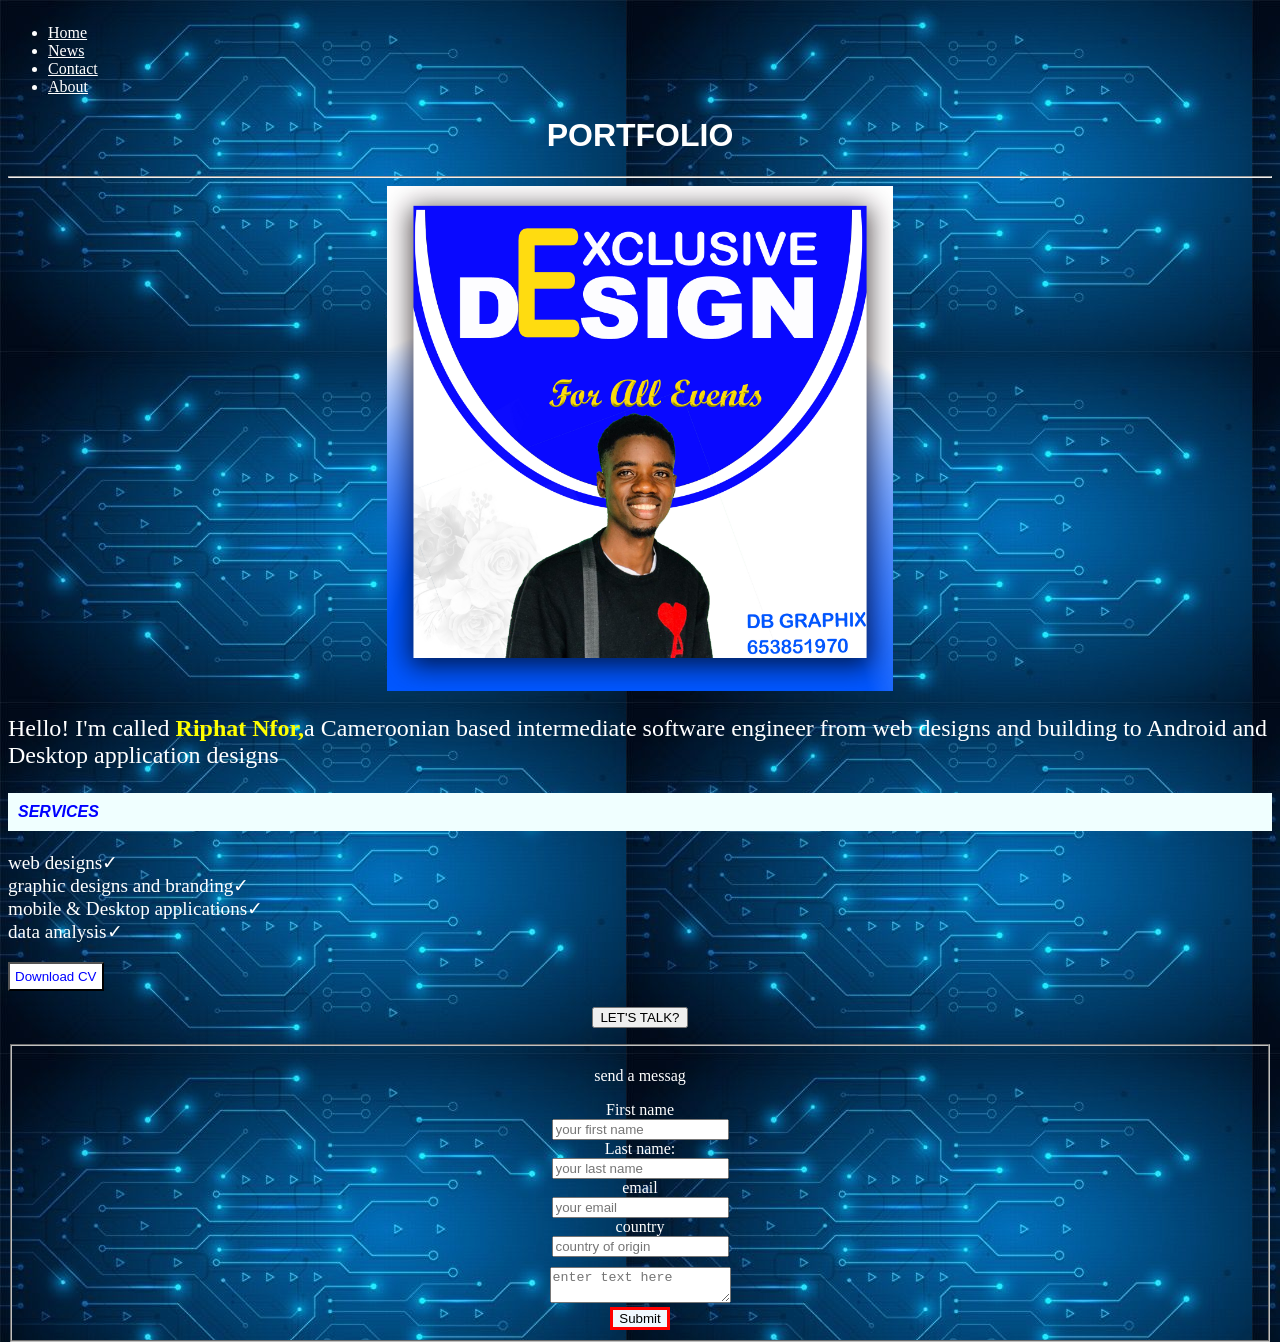
<file: index.html>
<!DOCTYPE html>
<html lang="en">
<head>
  <meta charset="UTF-8">
  <meta http-equiv="X-UA-Compatible" content="IE=edge">
  <meta name="viewport" content="width=device-width, initial-scale=1.0">
  <link rel="stylesheet" href="mystylesheet.css">
  <title>my portfolio</title>
</head>
<body>
            <ul  class="navigation">
           <li><a href="default.asp" class="nav-1">Home</a></li>
          <li><a href="C:\Users\ripha\Desktop\My Project\Website\news.html" class="nav-1">News</a></li>
        <li><a href="C:\Users\ripha\Desktop\My Project\Website\contact.html" class="nav-1">Contact</a></li>
      <li><a href="C:\Users\ripha\Desktop\My Project\Website\image\cv copy.jpg" class="nav-1">About</a></li>
    </ul>

    <center><h1 class="h1">PORTFOLIO</h1></center> 
    <hr>
     <center><img src="./image/flyer.jpg" class="image"></center> 
      <p class="for-color">Hello! I'm called <b style="color: yellow;">Riphat Nfor,</b>a Cameroonian based intermediate software engineer
        from web designs and building to Android and Desktop application designs</p>
         <p class="service">SERVICES</p>
          <p class="serv">web designs&#10003;<br>graphic designs and branding&#10003;<br>
            mobile  & Desktop applications&#10003;<br>data analysis&#10003;<br></p>           
            <a href="C:\Users\ripha\Desktop\My Project\Website\image\cv copy.jpg"><button class="cv-button">Download CV</button></a>
              <center><p><button>LET'S TALK?</button></p><center>
             <fieldset>
             <form method="POST"action="C:\Users\ripha\Desktop\My Project\Website\contact.html" class="form-submit">
              <p> send a messag</p>
              <label for="fname">First name</label><br>
            <input type="text" id="fname" name="fname" placeholder="your first name" required><br>
         <label for="lname">Last name:</label><br>
      <input type="text" id="lname" name="lname" placeholder="your last name" required><br>
    <label>email</label><br>
  <input type="email" name="email" placeholder="your email" required><br>
<label>country</label><br>
<input type="text" name="country" placeholder="country of origin" required><br>
 <textarea placeholder="enter text here" style="margin-top: 10px;"></textarea><br>
  <a href="C:\Users\ripha\Desktop\My Project\Website\contact.html">
  <button class="submit-button">Submit</button> 
</a>
</fieldset>
       </form>

</body>
</html>
</file>
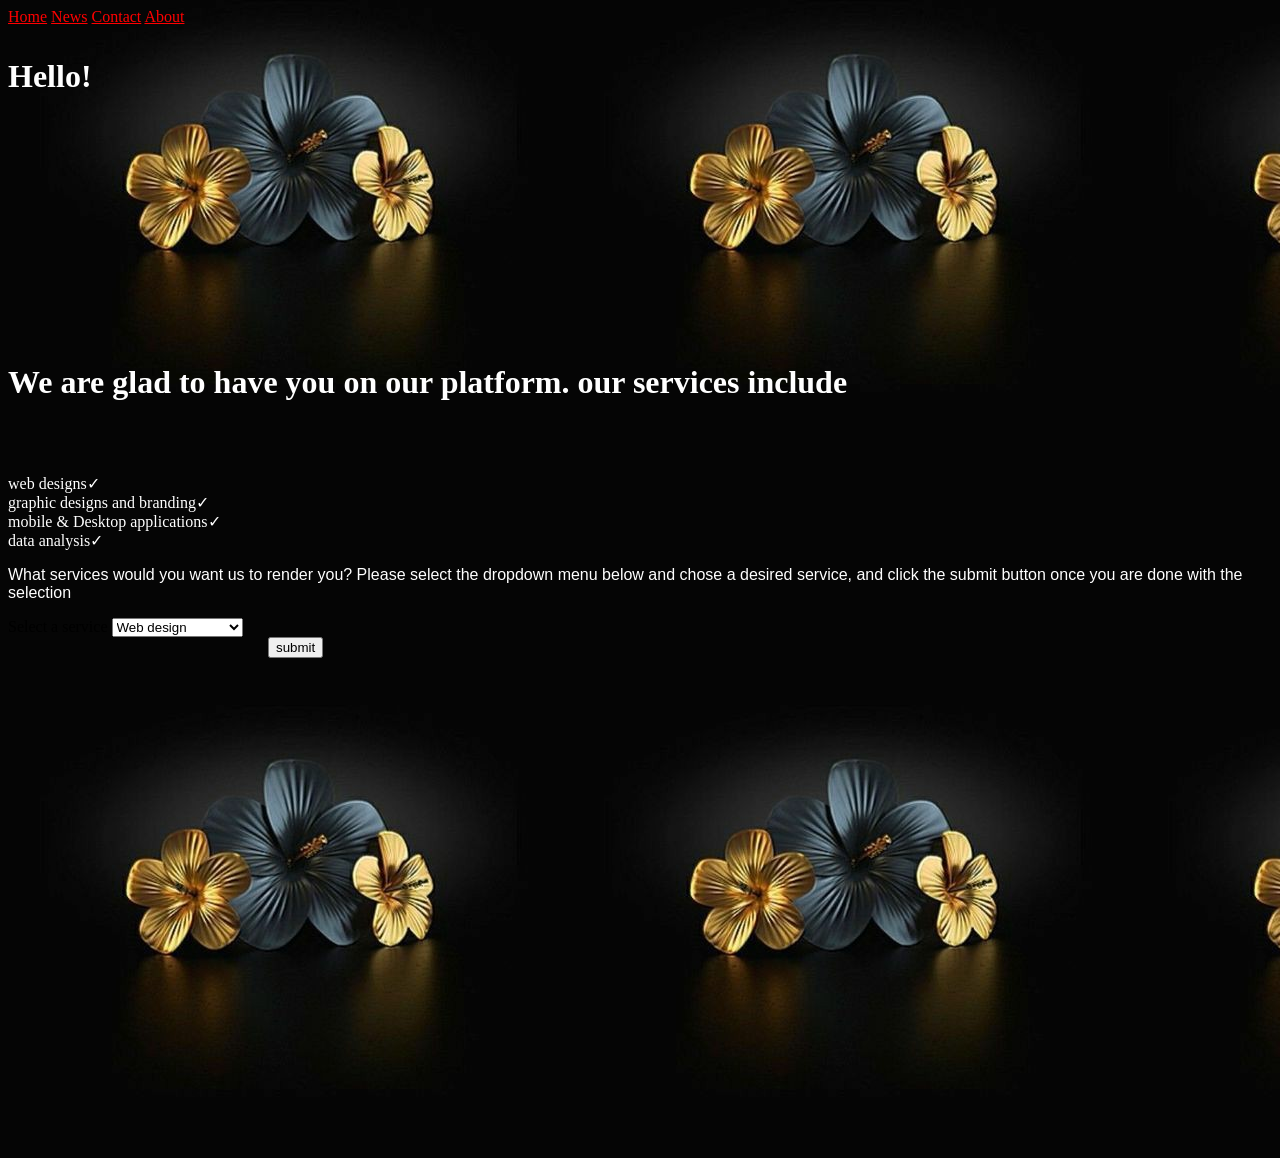
<file: contact.html>
<!DOCTYPE html>
<html lang="en">
  <link rel="stylesheet" href="contact.css">
<head>
  <meta charset="UTF-8">
  <meta http-equiv="X-UA-Compatible" content="IE=edge">
  <meta name="viewport" content="width=device-width, initial-scale=1.0">
  <title>Contact page</title>
</head>
<body>
  
    
    <a href="C:\Users\ripha\Desktop\My Project\Website\index.html" class="nav-2" >Home</a>
    <a href="C:\Users\ripha\Desktop\My Project\Website\news.html" class="nav-2">News</a>
    <a href="contact.asp" class="nav-2">Contact</a>
    <a href="about.asp" class="nav-2">About</a>
  
  <p class="contact">Hello!</p><br><br><br><br><br><br><br><br><br><br><br><br><br><br><br><br><br><br>
 <p class="contact"> We are glad to have you on our platform. our services include
  <p class="service"><br><br><br><br><br><br><br>
    web designs&#10003;<br>
    graphic designs and branding&#10003;<br>
    mobile  & Desktop applications&#10003;<br>
    data analysis&#10003;<br></p>           
 </p>
  <p style="color: white; font-family: Arial;">What services would you want us to render you?
     Please select the dropdown menu below and chose a desired service, and click the submit button once you are done with the selection </p>
 <form>  
  <label> Select a service </label>  
  <select>  
  <option value = "Web "> Web design 
  </option>  
  <option value = "Application design"> Application design
  </option>  
  <option value = "Flyer"> Flyer
  </option>  
  <option value = "Logo"> Logo
  </option>  
  <option value="branding">
    Branding
  </option>
  <option value="photo">
  Image processing
  </option>
  </select>  
  </form>  
   <a href="C:\Users\ripha\Desktop\My Project\Website\Dashboard.html"><button class="submit-button">submit</button></a>


</body>
</html>
</file>
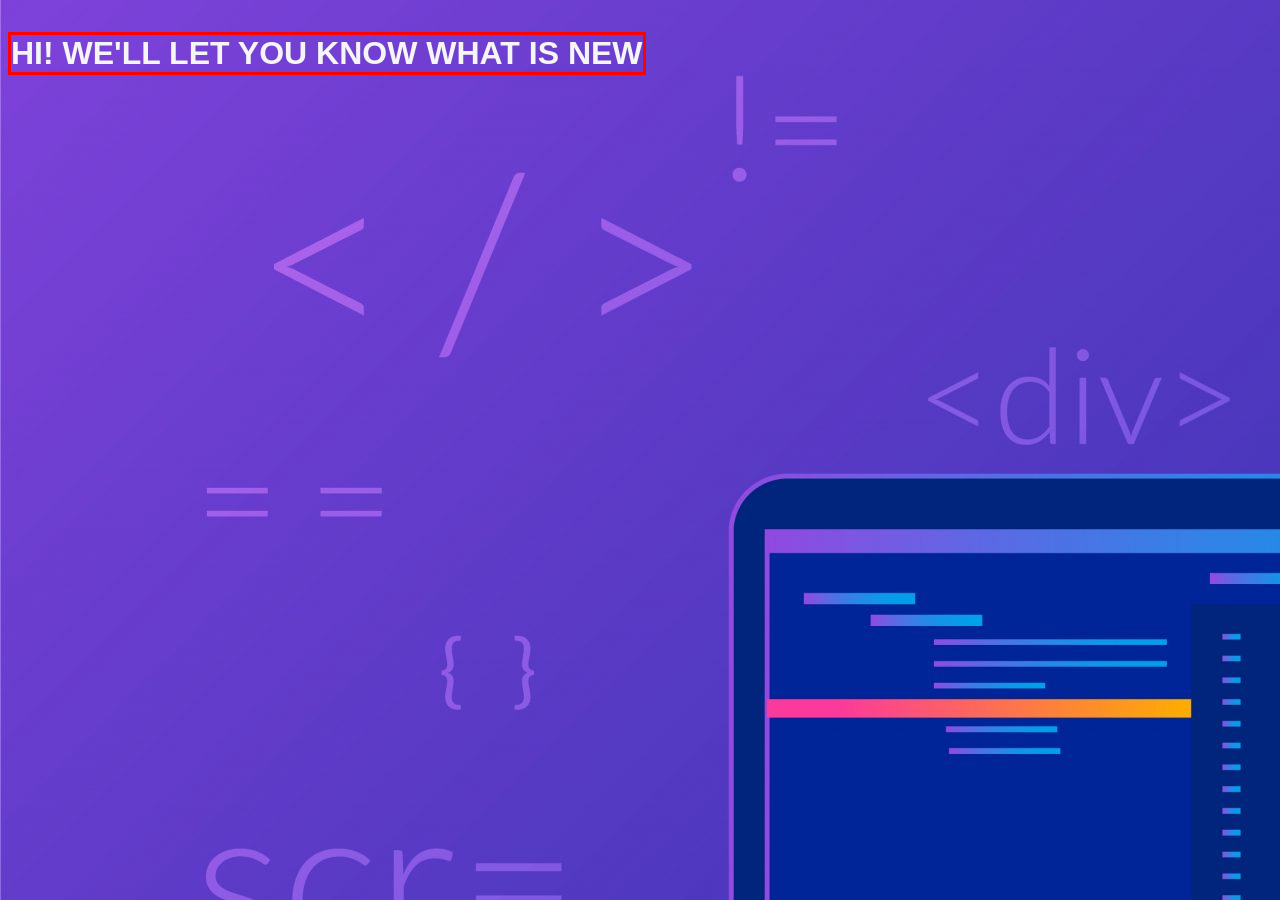
<file: news.html>
<!DOCTYPE html>
<html lang="en">
 <link rel="stylesheet" href="news.css">
<head>
  <meta charset="UTF-8">
  <meta http-equiv="X-UA-Compatible" content="IE=edge">
  <meta name="viewport" content="width=device-width, initial-scale=1.0">
  <title>Document</title>
</head>
<body>
  <center><p class="paragraph">HI! WE'LL LET YOU KNOW WHAT IS NEW
  </p></center>
</body>
</html>
</file>
<file: mystylesheet.css>
body{
  background-image: url(./image/Premium\ Vector\ _\ Circuit\ technology\ background\ with\ hi-tech\ digital\ data\ connection\ system\ and\ computer\ electronic.jfif) ;
 position: absolute;

}
.for-color{
  color: white;
  font-size: x-large;
}
.service{
  color: blue;
  background-color: azure;
  font-style: italic;
  font-family: arial;
  padding-top: 10px;
  padding-bottom: 10px;
  padding-left: 10px;
  margin-left: 0px;
  font-weight: bold;
}
.navigation{

  color: white;
}
.nav-1{
  color: white;
}
.h1{
  font-family: arial;
  color: white;
}
.image{
  width: 40%;
  height: 40%;
  display: block;
  margin-right: auto;
  margin-left: auto;

  
}

.serv{
color: white;
font-size: larger;
}
.cv-button{
  color: blue;
  background: white;
  padding-top: 5px;
  padding-bottom: 5px;
  padding-left: 5px;
  padding-right: 5px;
  cursor: pointer;
}

.form-submit{
  float:left;
    padding:0px;
    width:100%;
  
  color: white;
}

.message-box{
  border: none;
  margin-left: 100px;
  background-color: rgb(5, 5, 102);
  padding-left: 100px;
  padding-right: 100px;
  margin-left: 10px;
 


}
.submit-button{
  background-color: aliceblue;
  border: 3px red solid;
  cursor: pointer;
}
</file>
<file: contact.css>
body{
  background-image: url(./image/flower.jpg);
  margin-bottom: 500px;
}
.contact{
  color: white;
  font-weight: bolder;
  font-size: xx-large;
  text-align: center;
  position: absolute;
}
.service{
  color: white;
}
.nav-2{
color: red;

}
.submit-button{
 margin-left: 260px;
 

}
</file>
<file: news.css>
body{

  background-image: url(./image/lab.jpg);
 max-width: fit-content;
  height: 400%;
}
.paragraph{
  font-family: arial;
  color: whitesmoke;
  font-size: xx-large;
  border: 3px red solid;
  font-weight: bold;
}
</file>
